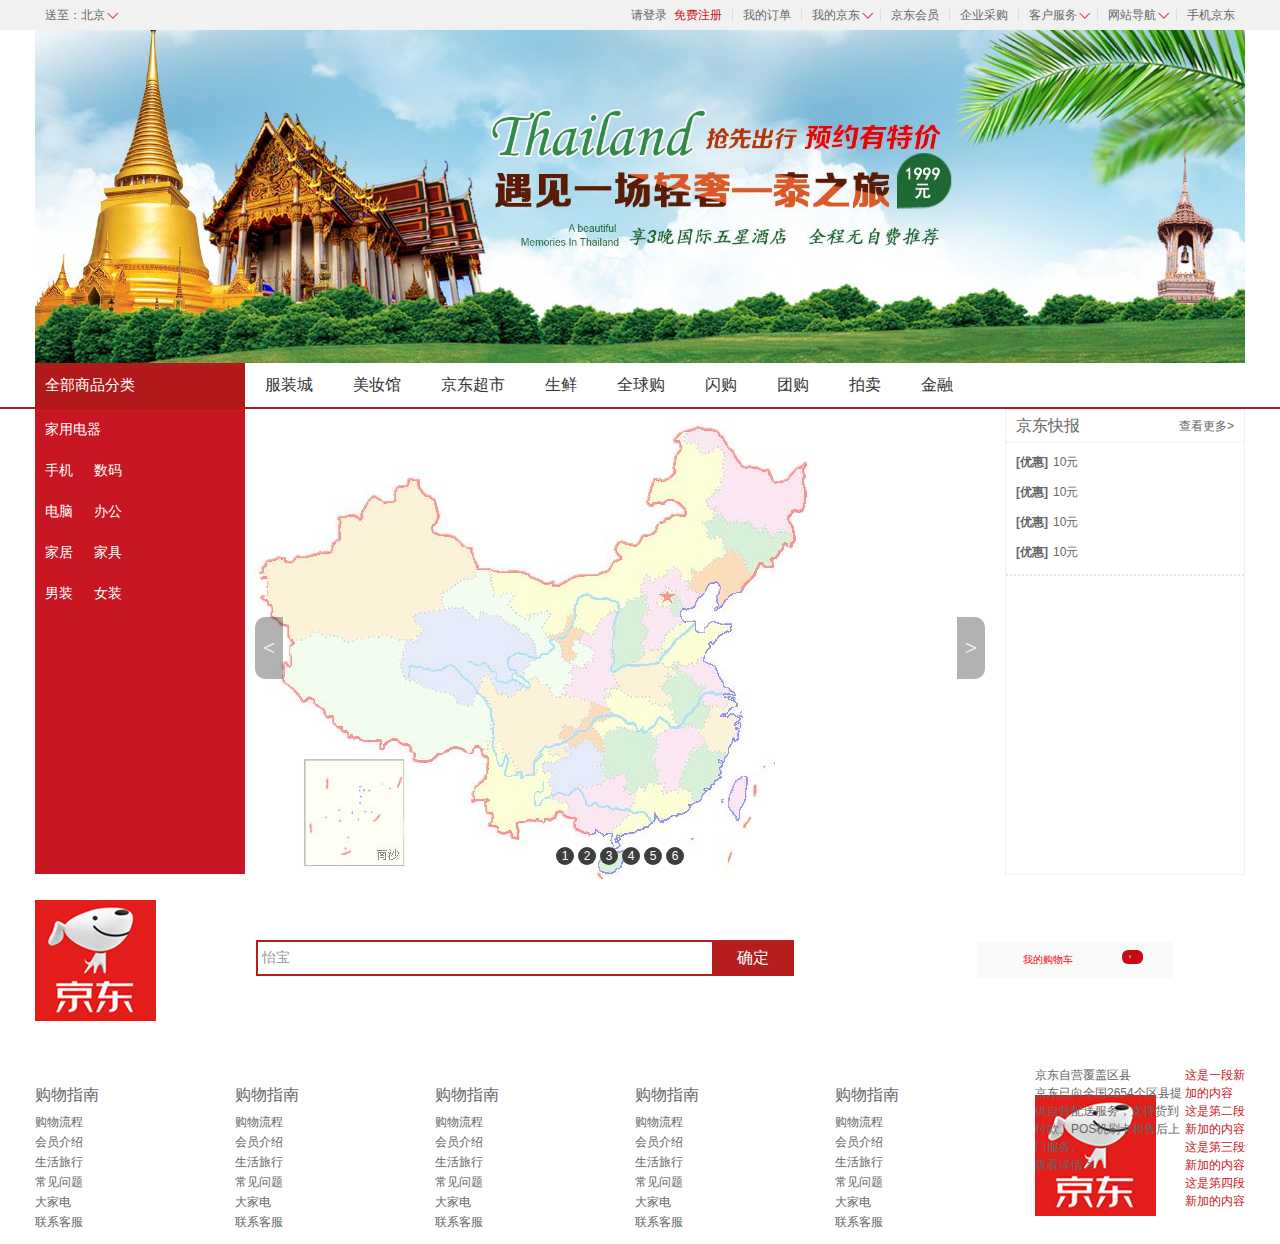
<file: index.html>
<!DOCTYPE html>
<html lang="en">
<head>
    <link rel="shortcut icon" href="favicon.ico">
    <meta charset="UTF-8">
    <meta name="Keywords" content="京东官网">
    <meta name="Description" content="京东是最好的电商平台">
    <title>JD京东</title>
    <link rel="stylesheet" href="css/index.css">
    <link rel="stylesheet" href="css/base.css">
    <!--<meta http-equiv="refresh" content="3;http://www.baidu.com">-->
</head>
<body>
    <div class="shortcut">
        <div class="w">
            <div class="fl">
                <div class="dt"> 送至：北京
                    <i><s>◇</s></i>
                </div>
            </div>
            <div class="fr">
                <ul>
                    <li><a href="#">请登录</a>&nbsp;&nbsp;<a href="#" class="col-red">免费注册</a></li>
                    <li class="line"></li>
                    <li><a href="#">我的订单</a></li>
                    <li class="line"></li>
                    <li class="fore"><a href="#">我的京东</a>  <i><s>◇</s></i></li>
                    <li class="line"></li>
                    <li><a href="#">京东会员</a></li>
                    <li class="line"></li>
                    <li><a href="#">企业采购</a></li>
                    <li class="line"></li>
                    <li class="fore"><a href="#">客户服务</a>  <i><s>◇</s></i></li>
                    <li class="line"></li>
                    <li class="fore"><a href="#">网站导航</a> <i><s>◇</s></i></li>
                    <li class="line"></li>
                    <li><a href="#">手机京东</a></li>
                </ul>
            </div>
        </div>
    </div>

    <div class="topbanner">
        <div class="w tp">
            <img src="./resource/image/travel.jpg" alt="" width="100%"/>
            <!--<a href="" class="close-banner"></a>-->
        </div>
    </div>

    <div class="shortcut-nav">
        <div class="w">
            <div class="shortcut-nav-menu">
                <div class="shortcut-nav-menu-all">
                    <a href="#">全部商品分类</a>
                </div>
                <div class="shortcut-nav-menu-one" style="color: #fff">
                    <ul>
                        <li>
                            <a href="">家用电器</a>
                            <i>></i>
                        </li>
                        <li>
                            <a href="">手机</a>
                            <span>、</span>
                            <a href="">数码</a>
                            <i>></i>
                        </li>
                        <li>
                            <a href="">电脑</a>
                            <span>、</span>
                            <a href="">办公</a>
                            <i>></i>

                        </li>
                        <li>
                            <a href="">家居</a>
                            <span>、</span>
                            <a href="">家具</a>
                            <i>></i>
                        </li>
                        <li>
                            <a href="">男装</a>
                            <span>、</span>
                            <a href="">女装</a>
                            <i>></i>
                        </li>
                    </ul>
                </div>
            </div>
            <div class="shortcut-nav-items">
                <ul>
                    <li><a href="#">服装城</a></li>
                    <li><a href="#">美妆馆</a></li>
                    <li><a href="#">京东超市</a></li>
                    <li><a href="#">生鲜</a></li>
                    <li><a href="#">全球购</a></li>
                    <li><a href="#">闪购</a></li>
                    <li><a href="#">团购</a></li>
                    <li><a href="#">拍卖</a></li>
                    <li><a href="#">金融</a></li>
                </ul>
            </div>
            <div class="shortcut-nav-img">
                <a href="#">
                    <!--<img src="./resource/image/douyu.jpg"/>-->
                </a>
            </div>
        </div>
    </div>


    <div class="w clearfix">
        <div class="main-slider">
            <a href="">
                <img src="./resource/image/china.jpg" alt="">
            </a>

            <ul>            <!--指示点-->
                <li>1</li>
                <li>2</li>
                <li>3</li>
                <li>4</li>
                <li>5</li>
                <li>6</li>
            </ul>
            <a href="javascript:;" class="arrow-left">&lt;</a>   <!--左边的箭头-->
            <a href="javascript:;" class="arrow-right">&gt;</a>  <!--右边的箭头-->
        </div>
        <div class="news">
            <div class="news-block">
                <div class="title">
                    <h2>京东快报</h2> <a href="#">查看更多></a>
                </div>

                <div class="content">
                    <ul>
                        <li><span>[优惠]</span>10元</li>
                        <li><span>[优惠]</span>10元</li>
                        <li><span>[优惠]</span>10元</li>
                        <li><span>[优惠]</span>10元</li>
                    </ul>
                </div>
            </div>

        </div>
    </div>


    <div class="w clearfix">
        <div class="search-logo">
            <a href="http://jd.com" title="JD" target="_blank">京东是最好的电商平台</a>
        </div>

        <div class="search-input">
            <input type="text" value="怡宝"/>
            <button>确定</button>
        </div>

        <div class="search-car">
            <a href="#">我的购物车</a>
            <div class="car-num">0</div>
        </div>
    </div>

    <!--<div class="demo_line_01"></div>-->
    <div class="footer w clearfix">
        <dl>
            <dt>购物指南</dt>
            <dd><a href="#">购物流程</a></dd>
            <dd><a href="#">会员介绍</a></dd>
            <dd><a href="#">生活旅行</a></dd>
            <dd><a href="#">常见问题</a></dd>
            <dd><a href="#">大家电</a></dd>
            <dd><a href="#">联系客服</a></dd>
        </dl>

        <dl>
            <dt>购物指南</dt>
            <dd><a href="#">购物流程</a></dd>
            <dd><a href="#">会员介绍</a></dd>
            <dd><a href="#">生活旅行</a></dd>
            <dd><a href="#">常见问题</a></dd>
            <dd><a href="#">大家电</a></dd>
            <dd><a href="#">联系客服</a></dd>
        </dl>

        <dl>
            <dt>购物指南</dt>
            <dd><a href="#">购物流程</a></dd>
            <dd><a href="#">会员介绍</a></dd>
            <dd><a href="#">生活旅行</a></dd>
            <dd><a href="#">常见问题</a></dd>
            <dd><a href="#">大家电</a></dd>
            <dd><a href="#">联系客服</a></dd>
        </dl>

        <dl>
            <dt>购物指南</dt>
            <dd><a href="#">购物流程</a></dd>
            <dd><a href="#">会员介绍</a></dd>
            <dd><a href="#">生活旅行</a></dd>
            <dd><a href="#">常见问题</a></dd>
            <dd><a href="#">大家电</a></dd>
            <dd><a href="#">联系客服</a></dd>
        </dl>

        <dl>
            <dt>购物指南</dt>
            <dd><a href="#">购物流程</a></dd>
            <dd><a href="#">会员介绍</a></dd>
            <dd><a href="#">生活旅行</a></dd>
            <dd><a href="#">常见问题</a></dd>
            <dd><a href="#">大家电</a></dd>
            <dd><a href="#">联系客服</a></dd>
        </dl>

        <div class="coverage">
            <h3>京东自营覆盖区县</h3>
            <p>京东已向全国2654个区县提供自营配送服务，支持货到付款、POS机刷卡和售后上门服务。</p>
            <a href="#">查看详情 ></a>
        </div>

        <div>
            <span>这是一段新加的内容</span>    
        </div>

        <div>
            <span>这是第二段新加的内容</span>    
        </div>

        <div>
            <span>这是第三段新加的内容</span>    
        </div>

        <div>
            <span>这是第四段新加的内容</span>    
        </div>


    </div>

</body>
</html>
</file>
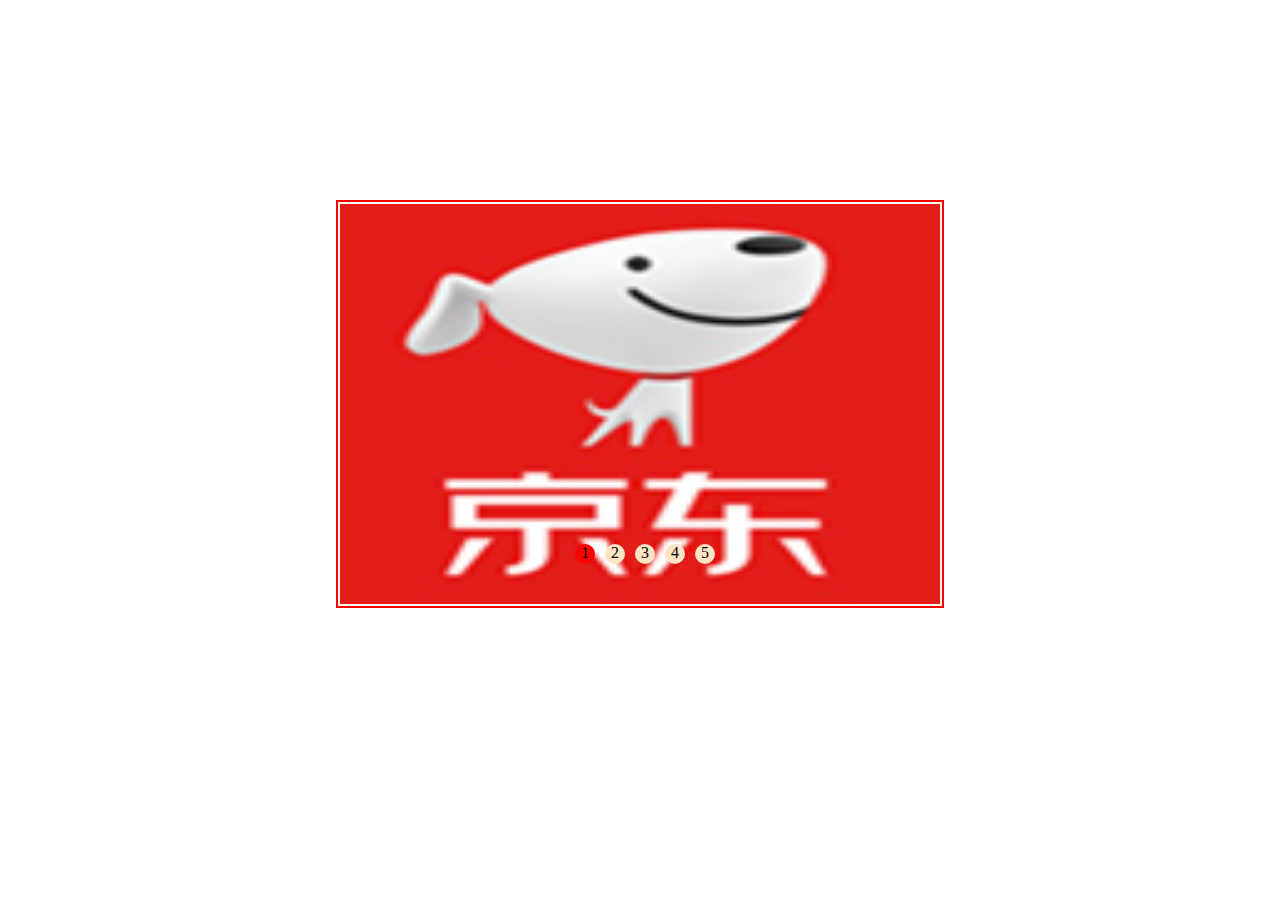
<file: JSanimate.html>
﻿<html>
    <head>
    <title>轮播图的实现</title>
    <style>
        *{
            padding:0;
            margin:0;
            list-style: none;
        }

        /*主区域，版心*/
        .main{
            width:600px;
            height:400px;
            margin: 200px auto;
            background-color: #fff;
            padding:2px;
            border:2px red solid;
        }

        /*屏幕，显示一张图片的区域*/
        .screen{
            width:600px;
            height:400px;
            margin:0;
            padding:0;
            position:relative;
            left:0;
            top:0;
            overflow:hidden;
        }

        /*所有图片横向展开为ul的形式*/
        .main ul{
            width:4200px;
            height:400px;
            position:absolute;
            left:0;
            top:0;
        }
        
        .main ul li{
            width:600px;
            height:400px;
            float:left;

        }
        /*图片大小与屏幕大小一致*/
        .screen img{
            width:600px;
            height:400px;
        }

        /*向左切换按钮*/
        .screen .arr-left{
            width:40px;
            height:80px;
            position:absolute;
            left:45px;
            top:160px;
            background-color: #c8bec1;
            display:none;
            padding-left:16px;
            border-radius: 10px 0px 0px 10px;
        }

        /*向右切换按钮*/
        .screen .arr-right{
            width:40px;
            height:80px;
            position:absolute;
            right:45px;
            top:160px;
            background-color: #c8bec1;
            display:none;
            padding-left:16px;
            border-radius: 0px 10px 10px 0px;

        }


        .screen span{
            line-height:80px;
            font:400 24px/80px "microsoft yahei";
        }

        /*鼠标悬停于屏幕时，显示左右切换按钮*/
        .screen:hover .arr-left{
            display:block;
        }

        .screen:hover .arr-right{
            display:block;
        }

        /*指示图片所在序号的有序列表*/
        .screen ol{
            position:absolute;
            bottom:40px;
            left:300px;
            margin-left:-75px;
        }

        .screen ol li{
            float:left;
            width:20px;
            height:20px;
            margin-left:10px;
            text-align: center;
            background-color: bisque;
            border-radius: 10px;
        }

        .screen ol li.current{
            background-color: red;
        }


    </style>
    </head>

    <body>
        <div class="main">
            <div class="screen">
                <ul>
                    <li><img src="./resource/image/dog1.jpg" alt="##"></li>
                    <li><img src="./resource/image/douyu.jpg" alt="##"></li>
                    <li><img src="./resource/image/china.jpg" alt="##"></li>
                    <li><img src="./resource/image/travel.jpg" alt="##"></li>
                    <li><img src="./resource/image/warcraft.jpg" alt="##"></li>

                </ul>
                <ol>
                    <li>1</li>
                    <li>2</li>
                    <li>3</li>
                    <li>4</li>
                    <li>5</li>
                </ol>
                <div class="arr-left"><span><</span></div>
                <div class="arr-right"><span>></span></div>
            </div>

        </div>

        <script>
            // 获取元素
            var screen=document.getElementsByClassName("screen")[0];
            var ul=screen.children[0];
            var firstLi=ul.children[0];
            console.log(firstLi);
            var lastLi=firstLi.cloneNode(true);
            console.log(firstLi);
            ul.appendChild(lastLi);
            var leftArr=document.getElementsByClassName("arr-left")[0];
            var rightArr=document.getElementsByClassName("arr-right")[0];
            var li=document.getElementsByTagName("ol")[0].children;


            // 初始化
            var key=0;
            var btn=1;
            // var base=ul.offsetLeft;
            li[0].className="current";

            //console.log(base);


            // 自动播放
            var timer=setInterval(autoPlay,1000);

            // 悬停时轮播暂停
            screen.onmouseover=function(){
                clearInterval(timer);

            }
            // 鼠标移开后继续
            screen.onmouseout=function(){
                timer=setInterval(autoPlay,1000);
            }

            // 向左切换
            leftArr.onclick=function() {
                if(btn==1){
                    btn=5;
                }
                else{
                    btn--;
                }
                for(var i=0;i<5;i++){
                    if((i+1)!=btn){
                        li[i].className="";
                    }
                    else{
                        li[i].className="current";
                    }
                }

                if(key==0){

                    key=4;
                    ul.style.left=(key+1)*(-600)+"px";
                }
                else{
                    key--;
                }
                console.log(key);
                animate(ul,key*(-600));


            }

            // console.log(rightArr);
            // 向右切换
             rightArr.onclick=function(){
                 autoPlay();
             }

             //序号上悬停时移动到相应的图片
             for(let i=0 ; i<li.length;i++){
                 li[i].index = i;
                 li[i].onmouseover=function(){
                     console.log(i);
                     for(var j=0;j<li.length;j++){
                             li[j].className="";
                     }
                     this.className = "current";
                     key=this.index;
                     btn=this.index+1;
                     animate(ul,key*(-600));
                 }
             }


            //自动轮播函数
            function autoPlay(){

                    key++;
                    btn++;
                    if(btn==6){
                        btn=1;
                    }
                    //console.log(key);
                    if(key==6){
                        ul.style.left="0px";
                        key=1;
                    }



                    animate(ul,key*(-600));
                for(var i=0;i<li.length;i++){
                    if(i+1==btn){
                        li[i].className="current";
                    }
                    else{
                        li[i].className="";
                    }
                }

            }

            //移动ul的函数
            function animate(ele,pos){
                clearInterval(ele.timer);
                var speed=pos<ele.offsetLeft?-10:10;

                ele.timer=setInterval(function(){
                    var val = pos - ele.offsetLeft;
                    //console.log(left);
                    ele.style.left=ele.offsetLeft+speed+"px";
                    //console.log(ele.style.left);
                    if(Math.abs(val)<Math.abs(speed)){
                        //console.log(true);
                        ele.style.left=pos+"px";
                        //console.log(ele.style.left);
                        clearInterval(ele.timer);
                    }

                },10);

            }


        </script>
    </body>
</html>
</file>
<file: css/index.css>
.shortcut-nav {
    height: 44px;
    border-bottom: 2px solid #B1191A;
}
.shortcut-nav-menu {     /*撑开和撑破是两回事：撑开说明盒子变成那么大，撑破盒子还是那么大，子盒子很大。子盒子shortcut-nav-menu-one把父亲撑破了*/
    width: 210px;
    height: 44px;        /*浮动的盒子相互影响，不过是否在同一个盒子中*/
    float: left;
    position: relative;
    z-index: 1;       /*通过z-index属性将层级放到最高*/
}
.shortcut-nav-menu-all a {
    display: block;
    width: 190px;
    height: 44px;
    color: white;
    padding: 0 10px;
    background-color: #B1191A;
    font: 400 15px/44px "microsoft yahei";
}
.shortcut-nav-menu-one {
    height: 465px;
    margin-top: 2px;
    background-color: #C81623;
    /*border-left: 1px solid #B1191A;*/
    /*border-bottom: 1px solid #B1191A;*/
    /*border-left: 1px solid #000;*/
    /*border-bottom: 1px solid #000;*/
}

.shortcut-nav-menu-one ul{
    font:400 16px/46px "微软雅黑";
    color:#fff;
}

.shortcut-nav-menu-one ul li{
    padding:5px 0 5px 10px;
    position:relative;
}

.shortcut-nav-menu-one ul li i{
    position:absolute;
    right:10px;
}

.shortcut-nav-menu-one ul li:hover{
    background:#fff;
}

.shortcut-nav-menu-one ul li:hover span a i{
    color:#C81623;
}
.shortcut-nav-items {
    width: 730px;
    height: 44px;
    float: left;
}
.shortcut-nav-items li {
    float: left;
}
.shortcut-nav-items a {
    display: inline-block;
    height: 44px;
    padding: 0 20px;
    color: #333;
    font: 400 16px/44px "microsoft yahei";
}
.shortcut-nav-items a:hover {
    color: #C81623;
}
.shortcut-nav-img {
    width: 200px;
    height: 44px;
    float: right;
    margin-top: -10px;
    margin-right: 50px;
    /*position: relative;*/
    /*left: -50px;*/
    /*top: -10px;*/
}

.shortcut-nav-menu-one ul {
    font: 400 14px/31px "microsoft yahei";   /*字体属性具有继承性，让儿子 a 具有此继承性*/
}
.shortcut-nav-menu-one li {
    padding-left: 10px;
    position: relative;
}

.shortcut-nav-menu-one a{
    color: #fff;
}

.shortcut-nav-menu-one i {
    right: 10px;
    position: absolute;
}

.shortcut-nav-menu-one li:hover {
    background-color: #fff;
}

.shortcut-nav-menu-one li:hover a,span,i{
    color: #C81623;
}

.main-slider {
    float: left;
    margin: 12px 0 0 220px;
    width: 730px;
    height: 454px;
    position: relative;
}

.main-slider ul {
    position: absolute;
    bottom: 10px;
    left: 50%;
    margin-left: -66px;
}

.main-slider ul li {
    float: left;
    width: 18px;
    height: 18px;
    color: #fff;
    background-color: #3E3E3E;
    border-radius: 50%;   /*圆角矩形*/
    line-height: 18px;
    text-align: center;  /*让 li 里面的文本水平方向居中*/
    margin: 0 2px;
    cursor: pointer;   /*鼠标悬停时变成小手*/
}

.main-slider .arrow-left {  /* 轮播图左侧的箭头*/
    position: absolute;
    top: 50%;
    margin-top: -31px;
    left: 0px;
    width: 28px;
    height: 62px;
    background-color: rgba(0,0,0,0.3);
    color: #fff;
    font: 400 22px/62px "sumsun";
    text-align: center;
    border-radius: 10px 0 0 10px;
}

.main-slider .arrow-left:hover {
    background-color: rgba(0,0,0,0.7);
}

.main-slider .arrow-right {  /*轮播图右侧的箭头*/
    position: absolute;
    top: 50%;
    margin-top: -31px;
    right: 0px;
    width: 28px;
    height: 62px;
    background-color: pink;
    background-color: rgba(0,0,0,0.3);
    color: #fff;
    font: 400 22px/62px "sumsun";
    text-align: center;
    border-radius: 0 10px 10px 0;
}

.main-slider .arrow-right:hover {
    background-color: rgba(0,0,0,0.7);
}

.news{
    float:left;
    width:238px;
    height:464px;
    background:#fff;
    margin-left:20px;
    border:1px dotted #E4E4E4;
}

.news .news-block{
    height:164px;
    border-bottom:2px dotted #E4E4E4;
    position:relative;
}

.news .news-block .title{
    height:32px;
    line-height:32px;
    border-bottom:1px dotted #E4E4E4;
    padding:0 10px;
}

.news .news-block h2{
    float:left;
    font:400 16px/32px "微软雅黑";
}

.news .news-block a{
    float:right;
}

.news .news-block a:hover{
    color:#c81623;
}

.news .news-block .content{
    height:133px;
}

.news .news-block .content li{
    padding:10px 0 0 10px;
    height:20px;
}

.news .news-block .content li span{
    font-weight:700;
    margin-right:5px;
    color:#666;
}
</file>
<file: css/base.css>
html,body,ul,ol,dd,dt,p,h1,h2,h3,h4,h5,h6,form,fieldset,legend,img{margin:0;padding:0;}
fieldset,img,input,button{border:none;margin:0;padding:0;outline-style:none;}
ul,ol{
    list-style:none;
}

input{padding-top:0;padding-bottom:0;font-family:"SimSun","宋体";}
select,input{vertical-align: middle;}
select,input,textarea{font-size: 12px;margin:0;}
textarea{resize:none;}
img{border:0;vertical-align: middle;}
table{border-collapse: collapse;}
body{
    font:12px/150% Arial,Verdana,"\5b8b\4f53";
    color: #666;
    background:#fff;
}

/*start:清除浮动【推荐此方式进行清除浮动】。左浮动和右浮动都清除了，盒子刚好达到闭合的状态*/
.clearfix:before, .clearfix:after {
    content: "";
    display: table;
}

.clearfix:after {
    clear: both;
}

.clearfix {
    *zoom: 1; /*IE/7/6*/
}
/*end：清除浮动*/

a{color:#666;text-decoration:none;}
a:hover{
    color:#C81623;
}
h1,h2,h3,h4,h5,h6 {text-decoration:none;font-weight:normal;font-size:100%;} /*font-size:100% 的意思是：让它们和父亲一样大，避免在不同的浏览器中显示大小不一致*/
s,i,em{font-style:normal;text-decoration:none;}  /*去掉i标签和em的斜体，取消s标签的删除线*/
.col-red{color: #C81623!important;}

.w { /*版心（可视区）。需要专门提取出来 */
    /*height:100%;*/
    width: 1210px;
    margin: 0 auto;
}

.demo_line_01{
    padding: 0 20px 0;
    margin: 20px 0;
    line-height: 1px;
    border-left: 200px solid #ddd;
    border-right: 200px solid #ddd;
    text-align: center;
}

.fl {
    float: left
}

.fr {
    float: right
}

.al {
    text-align: left
}

.ac {
    text-align: center
}

.ar {
    text-align: right
}

.hide {
    display: none
}

.topbanner {
    background-color: #ffffff;
}
.close-banner {
    position: absolute;
    right:0;
    top:5px;
    width:300px;
    height:300px;
    background: url(../resource/image/close2.jpg) no-repeat;
}
.close-banner:hover {
    background-position:bottom;
}
.tp{
    position: relative;
}

.shortcut{
    height:30px;
    line-height: 30px;
    background-color:#f1f1f1;
}

.dt,.shortcut .fore{
    padding:0 20px 0 10px;
    position:relative;
}

.dt i,
.fore i {
    font: 400 15px/15px "宋体";
    position: absolute;
    top: 13px;
    right: 3px;
    height: 7px;
    overflow: hidden;
    width: 15px;
}

.dt s,
.fore s {
    position: absolute;
    top: -8px;
    left: 0;
}


.fr li{
     float:left;
     padding:0 10px;
 }

.fr .line{
    padding:0;
    margin-top:9px;
    width:1px;
    height:12px;
    background-color: #ddd;

}

.search-logo{
    width:121px;
    height:121px;
    padding:25px 0;
    float:left;

}

.search-logo a{
    display:block;
    width:121px;
    height:121px;
    background:url("../resource/image/dog1.jpg") no-repeat;
    text-indent: -9999px;
}

.search-input{
    float:left;
    height:36px;
    padding-left:100px;
    padding-top:65px;
}

.search-input input{

    float:left;
    width:450px;
    height:32px;
    font:14px/32px "微软雅黑";
    padding-left:4px;
    color:rgb(153,153,153);
    border:2px solid #B61D1D;
    border-right:0;
}

.search-input button{
    width:82px;
    height:36px;
    color:#fff;
    float:left;
    font:400 16px/36px "微软雅黑";
    background:#B61D1D;
    cursor: pointer ;
}

.search-car {
    float:right;
    width:150px;
    height:36px;
    margin: 65px 70px 0 0;
    padding-left: 45px;
    border:2px solid #fff;
    background:#F9F9F9;
    position:relative;
}

.search-car a{
    font:400 10px/36px "微软雅黑";
    color:red;
}

.car-num{
    width:14px;
    height:14px;
    color:white;
    font:400 7px/14px "Times New Roman";
    padding-left:7px;
    border-radius: 6px;
    background: #c80813;
    position:absolute;
    top:8px;
    right:30px;
    font-size:4px;
}

.footer{
    margin-top:20px;
}

.footer dl{
    float:left;
    width:200px;
}

.footer dt{
    height:34px;
    font:400 16px/34px "微软雅黑";
}

.footer dd{
    line-height:20px;
}

.coverage{
    float:left;
    width:150px;
    height:150px;
    background:url("../resource/image/dog1.jpg") no-repeat left bottom;
}
</file>
